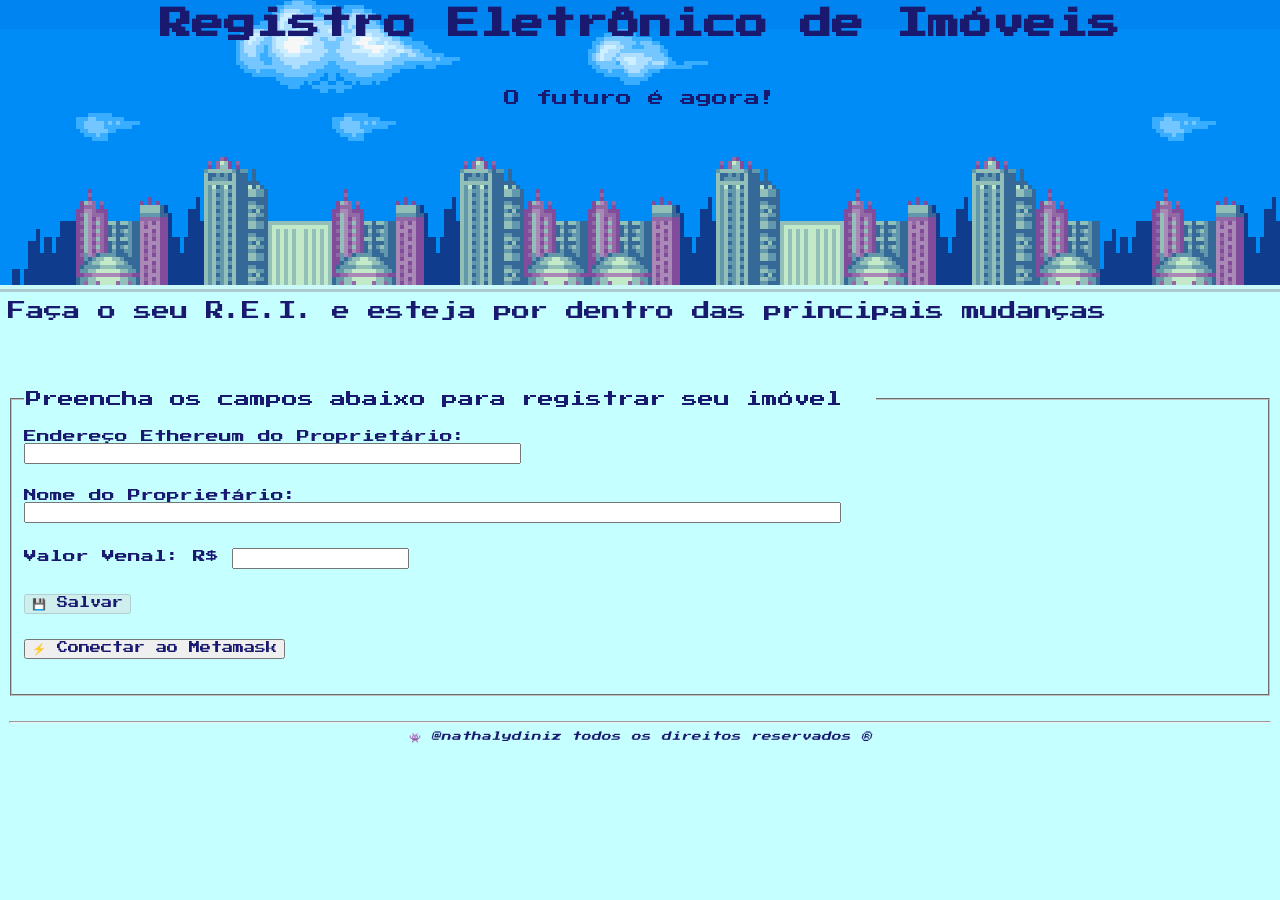
<file: index.html>
<html lang="pt">
  <head>
    <meta content="text/html;charset=utf-8" http-equiv="Content-Type">
    <meta content="utf-8" http-equiv="encoding">
    <title>🌐 REI is the future</title>
    <link href="https://fonts.googleapis.com/css2?family=Press+Start+2P&display=swap" rel="stylesheet">
    <link rel="stylesheet" href="estilo.css">
  </head>
  <body>
    <header onmouseover="voltaFundo()">
      <section id="texto">
        <h1 class="textoImportante">Registro Eletrônico de Imóveis</h1>
      </section>
    </header>    
    <section>
      <p class="textoImportante textoTitulo">O futuro é agora!</p>
        <br/><br/><br/><br/><br/><br/><br/><br/><br/>
      <p class="textoImportante" style="font-size:115%;"> 
        Faça o seu R.E.I. e esteja por dentro das principais mudanças 
      </p>
      <br/><br/>
    </section>
    <section>
      <p class="textoImportante">
        <form name="formImovel" id="formImovel">
          <fieldset>
            <legend class="textoImportante"style="font-size:100%">Preencha os campos abaixo para registrar seu imóvel &nbsp;</legend>
            <br/>
            <div id="divEndereco">
              <label for="_endereco" class="textoImportante"style="font-size:80%"> Endereço Ethereum do Proprietário: </label>
              <br>
              <input type="text" id="_endereco" name="_endereco" size="60" maxlength="60" >
            </div>
            <div>
              <label for="_nomeProprietario" class="textoImportante" style="font-size:80%">Nome do Proprietário:</label>
              <br>
              <input type="text" name="_nomeProprietario" id="_nomeProprietario" size="100">
            </div>
            <div>
              <label for="_valorVenal" class="textoImportante" style="font-size:80%">Valor Venal: R$ </label>
              <input type="number" name="_valorVenal" id="_valorVenal">
            </div>
            <div>
              <div>
                <button id="btnSalvar" class="textoImportante" style="font-size:70%" onclick="salvarRegistro();" disabled>💾 Salvar</button>
              </div>
              <div>
                <button class="textoImportante" style="font-size:70%" onclick="conectaAoMetamask();">⚡ Conectar ao Metamask </button>
              </div>
            </div>
          </fieldset>
        </form>
      </p>           
    </section>
    <section id="statusTransacoes" style="display: none;">
      <div>
        Status processamento da transação no Ethereum:&nbsp;<span id="descricaoStatusTransacoes">&nbsp;</span>
      </div>
    </section>
    <footer>
      <hr>
        <small class="textoImportante" style="font-size:60%">👾&nbsp;<i>@nathalydiniz todos os direitos reservados ® </i></small>
    </footer>
    <script src="https://code.jquery.com/jquery-3.5.1.js" 
    integrity="sha256-QWo7LDvxbWT2tbbQ97B53yJnYU3WhH/C8ycbRAkjPDc=" crossorigin="anonymous"></script>
    <!-- Importacao da biblioteca Ethers.js para nos auxiliar na comunicacao com o Ethereum -->
    <script src="https://cdn.ethers.io/lib/ethers-5.0.umd.min.js" type="text/javascript"></script>
    <script src="dados-contratos-inteligentes.js"></script>
    <script src="blockchain-infra.js"></script>
    <script src="blockchain.js"></script>
   </body>
</html>
</file>
<file: estilo.css>
body {
    background-color: pink;
    background-image: url('fundo-teste-site.png');
  }
  h1 {
    text-align: center;
    font-size: 200%;
  }
  
  header {
    margin-bottom: 50px;
  }
  
  footer {
    text-align: center;
    padding: 1px;
  }    
  
  img {
    max-width: 100%;
  }
  
  div {
    margin-bottom: 25px;
  }
  
  #texto {
    text-align: center;
  }
  .textoImportante {
    color: midnightblue;
    font-family: 'Press Start 2P', cursive;
  }
  
  
  .textoTitulo {
    text-align: center;
  }
</file>
